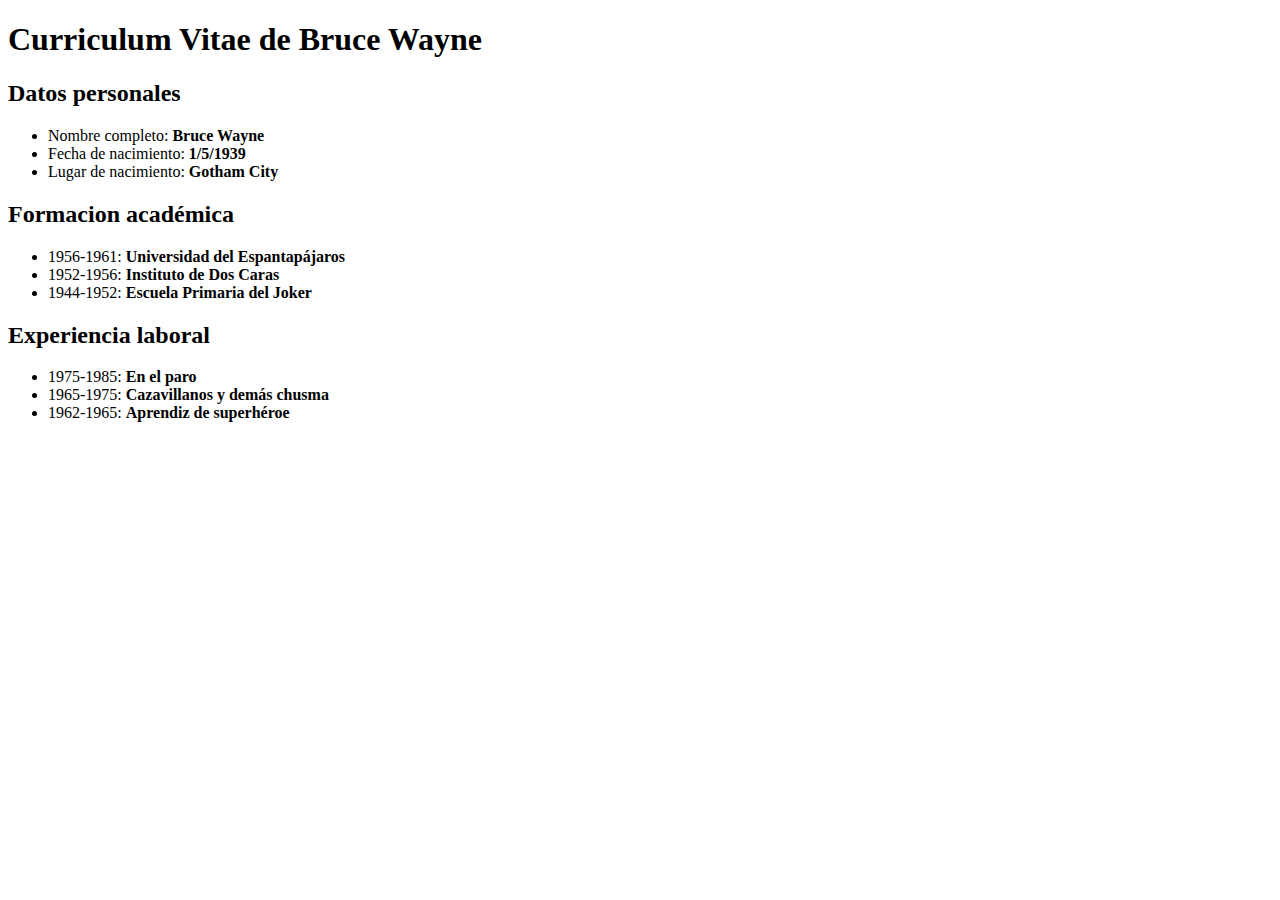
<file: nucba programacion/Ejercicio1.html>
<!DOCTYPE html>
<html lang="es">
<head>
    <meta charset="UTF-8">
    <meta http-equiv="X-UA-Compatible" content="IE=edge">
    <meta name="viewport" content="width=device-width, initial-scale=1.0">
    <title>Ejercicio</title>
</head>
<body>
    <h1>Curriculum Vitae de Bruce Wayne</h1>
    <h2>Datos personales</h2>  
    <ul>
        <li>Nombre completo: <strong>Bruce Wayne</strong></li>
        <li>Fecha de nacimiento: <strong>1/5/1939</strong></li>
        <li>Lugar de nacimiento: <strong>Gotham City</strong></li>
    </ul> 
    <h2>Formacion académica</h2>  
    <ul>
        <li>1956-1961: <strong>Universidad del Espantapájaros</strong></li>
        <li>1952-1956: <strong>Instituto de Dos Caras</strong></li>
        <li>1944-1952: <strong>Escuela Primaria del Joker</strong></li>
    </ul>
    <h2>Experiencia laboral</h2>  
    <ul>
        <li>1975-1985: <strong>En el paro</strong></li>
        <li>1965-1975: <strong>Cazavillanos y demás chusma</strong></li>
        <li>1962-1965: <strong>Aprendiz de superhéroe</strong></li>
    </ul>  
</body>
</html>
</file>
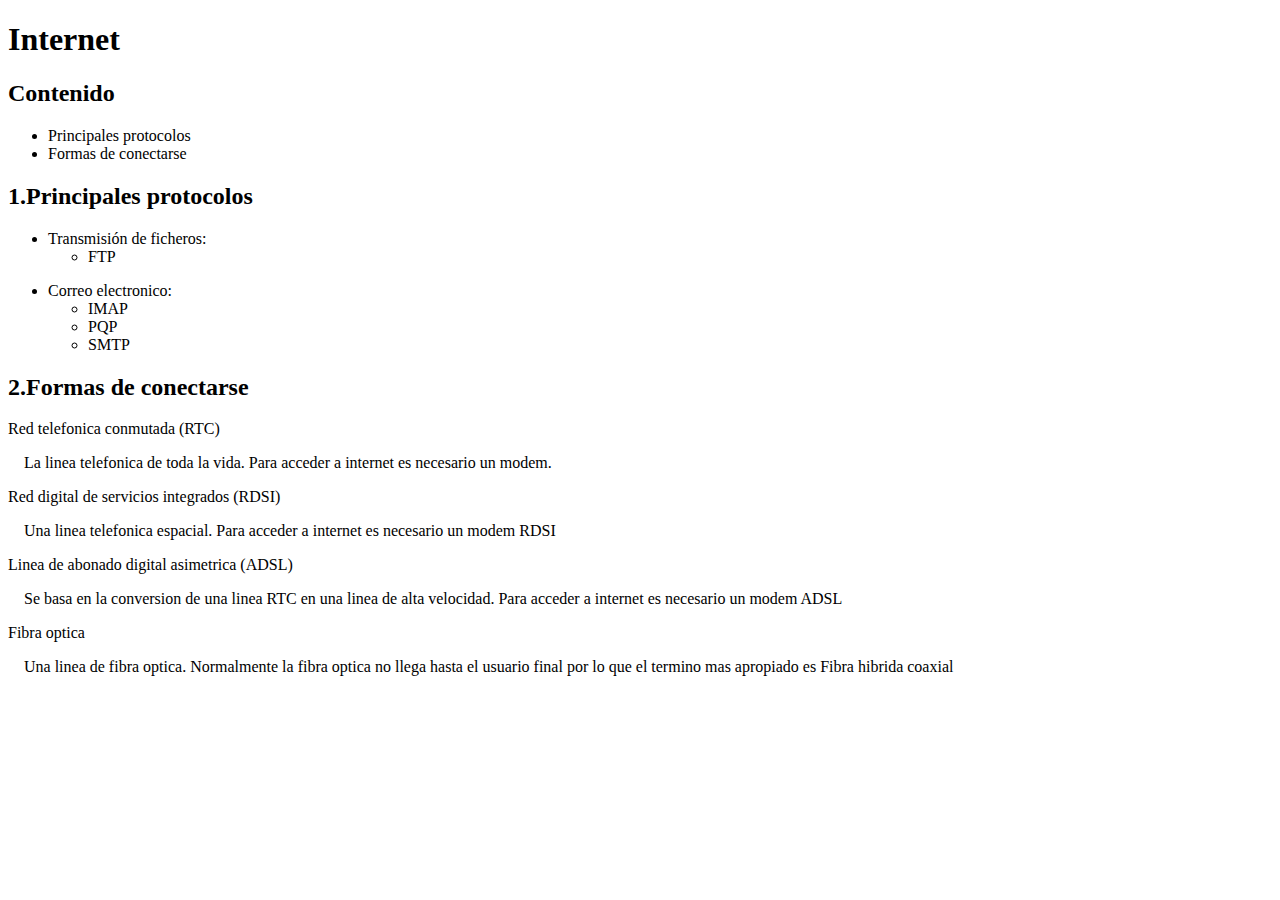
<file: nucba programacion/ejercicio2.html>
<!DOCTYPE html>
<html lang="es">
  <head>
    <meta charset="UTF-8" />
    <meta http-equiv="X-UA-Compatible" content="IE=edge" />
    <meta name="viewport" content="width=device-width, initial-scale=1.0" />
    <title>Internet</title>
  </head>
  <body>
    <h1>Internet</h1>
    <h2>Contenido</h2>
    <ul>
      <li>Principales protocolos</li>
      <li>Formas de conectarse</li>
    </ul>
    <h2>1.Principales protocolos</h2>
    <ul>
      <li>Transmisión de ficheros:</li>
      <ul>
        <li>FTP</li>
      </ul>
    </ul>
    <ul>
        <li>Correo electronico:</li>
        <ul>
            <li>IMAP</li>
            <li>PQP</li>
            <li>SMTP</li>
        </ul>
    </ul>
    <h2>2.Formas de conectarse</h2>
    <p>Red telefonica conmutada (RTC)</p>
    <p> &nbsp;&nbsp;&nbsp;&nbsp;La linea telefonica de toda la vida. Para acceder a internet es necesario un modem.</p>
    <p>Red digital de servicios integrados (RDSI)</p>
    <p> &nbsp;&nbsp;&nbsp;&nbsp;Una linea telefonica espacial. Para acceder a internet es necesario un modem RDSI</p>
    <p>Linea de abonado digital asimetrica (ADSL)</p>
    <p> &nbsp;&nbsp;&nbsp;&nbsp;Se basa en la conversion de una linea RTC en una linea de alta velocidad. Para acceder a internet es necesario un modem ADSL</p>
    <p>Fibra optica</p>
    <p> &nbsp;&nbsp;&nbsp;&nbsp;Una linea de fibra optica. Normalmente la fibra optica no llega hasta el usuario final por lo que el termino mas apropiado es Fibra hibrida coaxial</p>
  </body>
</html>
</file>
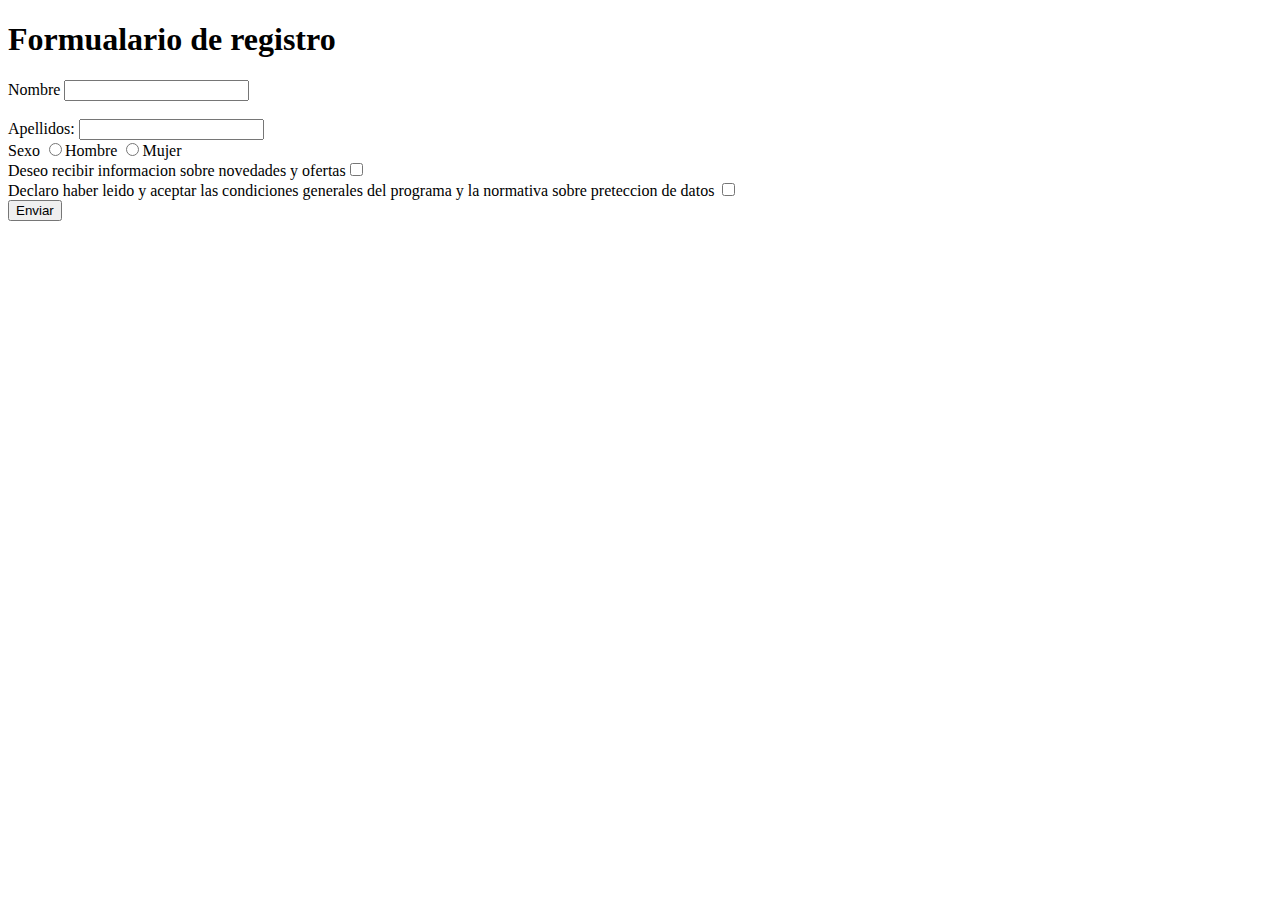
<file: nucba programacion/ejercicio3.html>
<!DOCTYPE html>
<html lang="es">
  <head>
    <meta charset="UTF-8" />
    <meta http-equiv="X-UA-Compatible" content="IE=edge" />
    <meta name="viewport" content="width=device-width, initial-scale=1.0" />
    <title>Ejercicio 3</title>
  </head>
  <body>
    <h1>Formualario de registro</h1>
    <form>
      <label for="name">Nombre</label>
      <input type="text" id="name" name="user_name"/>
    </form>
    <br>
    <form>
        <label for="apellido">Apellidos:</label>
        <input type="text" id="apellido" name="user_apellido"/>
      </form>
      <form>
        <label>Sexo</label>
        <input type="radio" id="radio" />Hombre
        <input type="radio" id="radio" />Mujer
      </form>
      <form>
        
        <label>Deseo recibir informacion sobre novedades y ofertas</label><input type="checkbox">
      </form>
      <form>
        <label></label>Declaro haber leido y aceptar las condiciones generales del programa y la normativa sobre preteccion de datos
        <input type="checkbox">
      </form>
      <button>Enviar</button>
  </body>
</html>
</file>
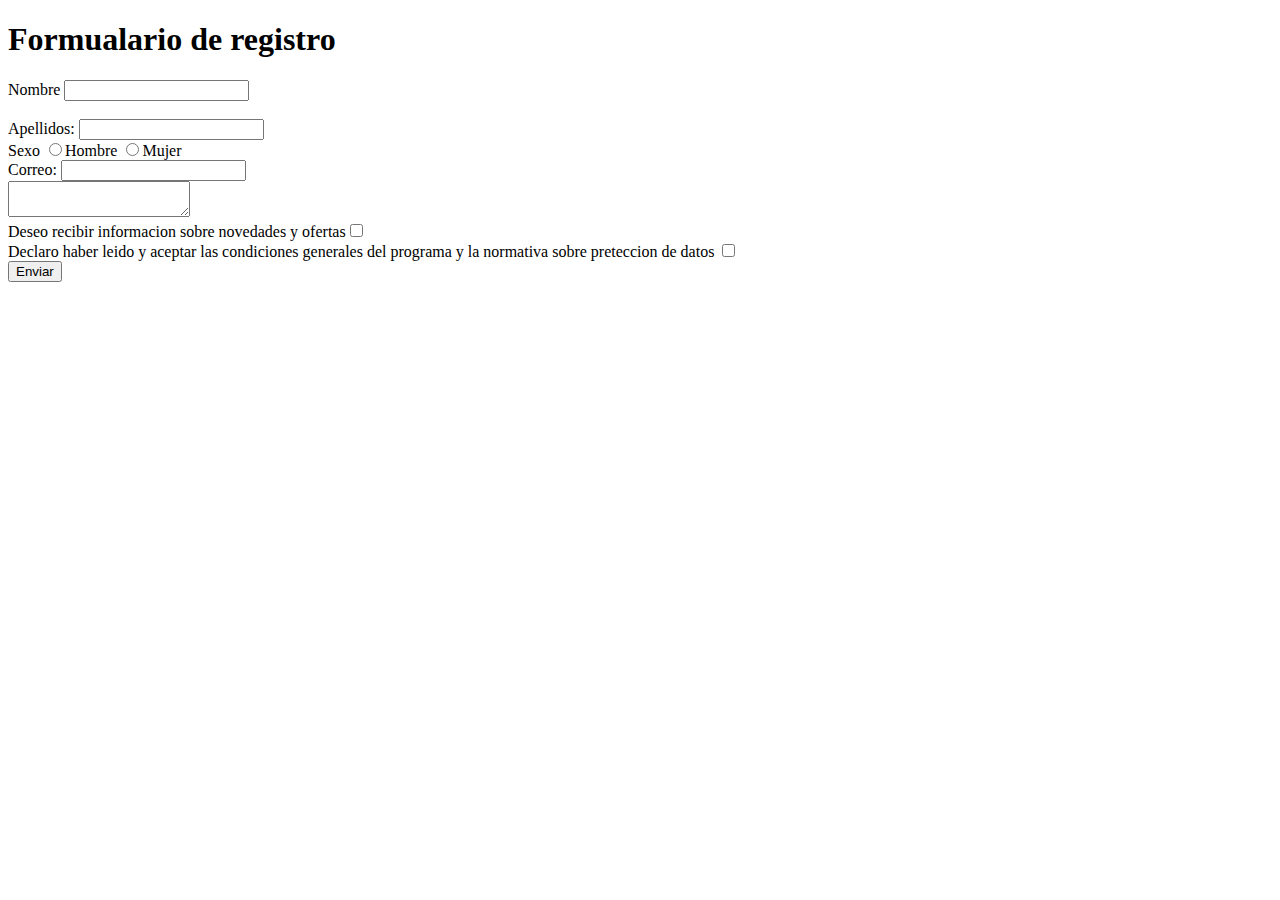
<file: nucba programacion/ejercicio4.html>
<!DOCTYPE html>
<html lang="es">
  <head>
    <meta charset="UTF-8" />
    <meta http-equiv="X-UA-Compatible" content="IE=edge" />
    <meta name="viewport" content="width=device-width, initial-scale=1.0" />
    <title>Ejercicio 3</title>
  </head>
  <body>
    <h1>Formualario de registro</h1>
    <form>
      <label for="name">Nombre</label>
      <input type="text" id="name" name="user_name"/>
    </form>
    <br>
    <form>
        <label for="apellido">Apellidos:</label>
        <input type="text" id="apellido" name="user_apellido"/>
      </form>
      <form>
        <label>Sexo</label>
        <input type="radio" id="radio" />Hombre
        <input type="radio" id="radio" />Mujer
      </form>
      <form>
        <label for="email">Correo:</label>
        <input type="email" id="email">
      </form>
      <form>
        <textarea></textarea>
      </form>
      <form>
        
        <label>Deseo recibir informacion sobre novedades y ofertas</label><input type="checkbox">
      </form>
      <form>
        <label></label>Declaro haber leido y aceptar las condiciones generales del programa y la normativa sobre preteccion de datos
        <input type="checkbox">
      </form>
      <button>Enviar</button>
  </body>
</html>
</file>
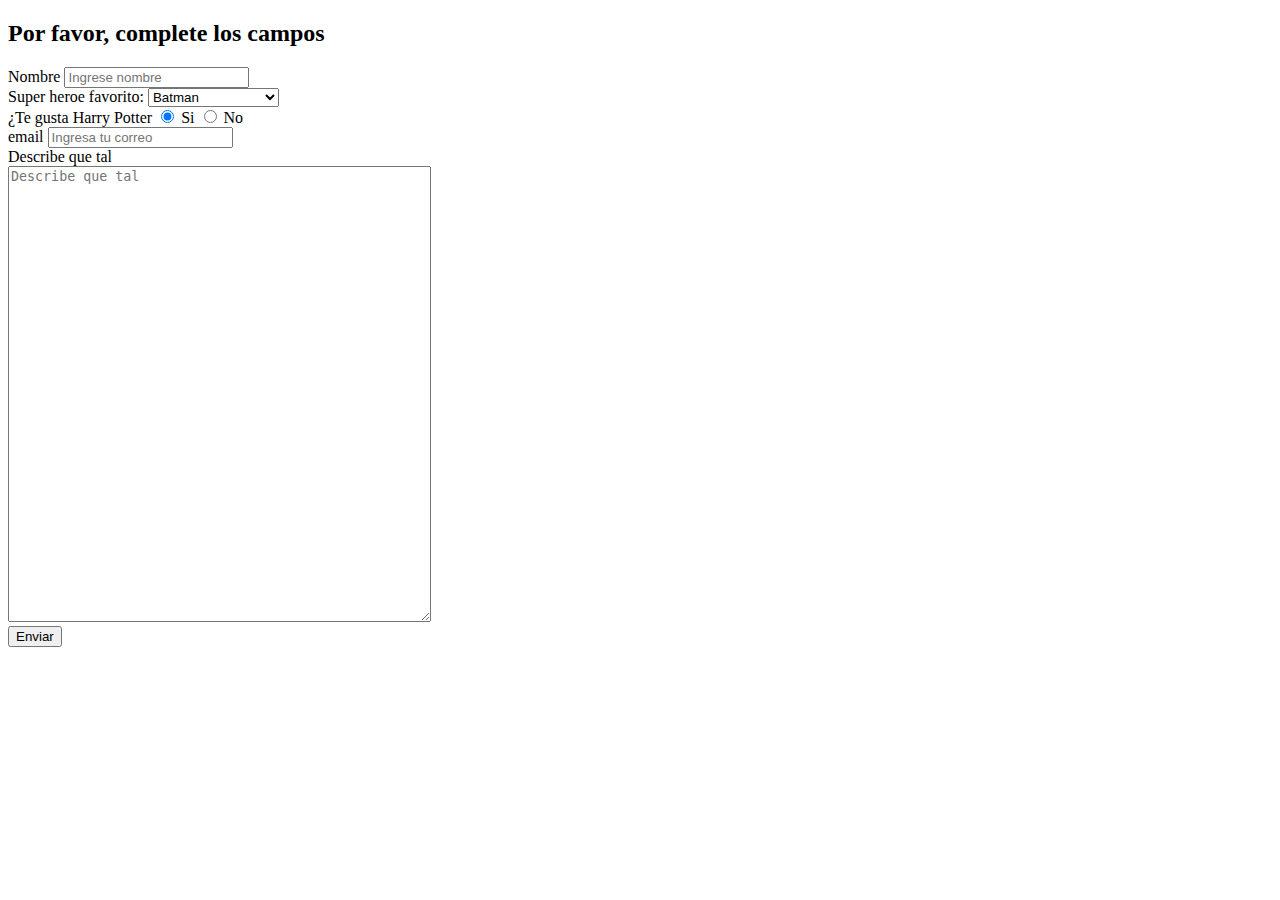
<file: nucba programacion/Formularios.html>
<!DOCTYPE html>
<html lang="es">
  <head>
    <meta charset="UTF-8" />
    <meta http-equiv="X-UA-Compatible" content="IE=edge" />
    <meta name="viewport" content="width=device-width, initial-scale=1.0" />
    <title>Document</title>
  </head>
  <body>
    <form>
      <h2>Por favor, complete los campos</h2>
      <div>
        <label for="nombre">Nombre</label>
        <input id="nombre" type="text" placeholder="Ingrese nombre" required/>
      </div>
      <label for="superHeroe">Super heroe favorito:</label>
      <select id="superHeroe">
        <option>Batman</option>
        <option>Superman</option>
        <option>La mujer maravilla</option>
        <option>Deadpool</option>
      </select>
      <div>
        <label>¿Te gusta Harry Potter</label>
        <input name="harryPotter" type="radio" id="si" checked />
        <label for="si">Si</label>
        <input name="harryPotter" type="radio" id="no" />
        <label for="no">No</label>
      </div>
      <div>
        <label for="email">email</label>
        <input id="email" type="email" placeholder="Ingresa tu correo" required/>
      </div>
      <label for="descripcion">Describe que tal</label>
      <br />
      <textarea id="descripcion" cols="50" rows="30" placeholder="Describe que tal"></textarea>

      <br />
      <input type="submit" value="Enviar" />
    </form>
  </body>
</html>
</file>
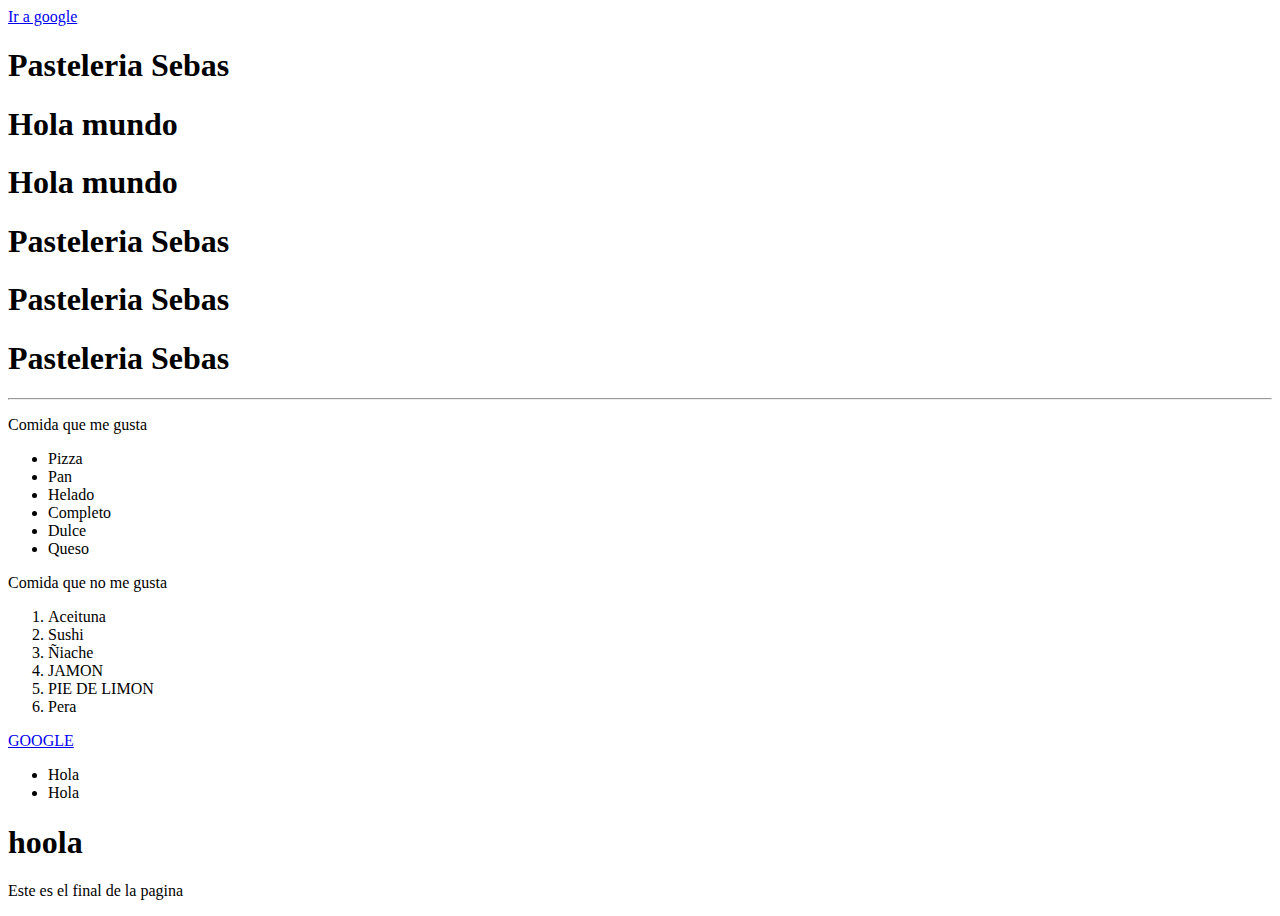
<file: nucba programacion/hola.html>
<!DOCTYPE html>
<html lang="es">
  <head>
    <meta charset="UTF-8" />
    <meta http-equiv="X-UA-Compatible" content="IE=edge" />
    <meta name="viewport" content="width=device-width, initial-scale=1.0" />
    <title>Pagina web</title>
  </head>
  <body>
    <header>
      <nav>
        <a href="https://www.google.com">Ir a google</a>
      </nav>
    </header>

    <h1>Pasteleria Sebas</h1> <!--Se usa una sola vez-->
    <h1>Hola mundo</h1>
    <h1>Hola mundo</h1> <!--alt shift control para marcar varias cosas y con la flechita-->
    <h1>Pasteleria Sebas</h1>
    <h1>Pasteleria Sebas</h1>
    <h1>Pasteleria Sebas</h1>
    <hr />

    <p>Comida que me gusta</p>

    <ul>
        <li>Pizza</li>
        <li>Pan</li>
        <li>Helado</li>
        <li>Completo</li>
        <li>Dulce</li>
        <li>Queso</li>
    </ul>

    <p>Comida que no me gusta</p>

    <ol>
        <li>Aceituna</li>
        <li>Sushi</li>
        <li>Ñiache</li>
        <li>JAMON</li>
        <li>PIE DE LIMON</li>
        <li>Pera</li>
    </ol>

    <a href="https://www.google.com" target="_blank">GOOGLE</a>

    <ul>
      <li>Hola</li>
      <li>Hola</li>

    </ul>

    <h1>hoola</h1>
    <footer>
        <P>Este es el final de la pagina</P>
    </footer>

  </body>
</html>
</file>
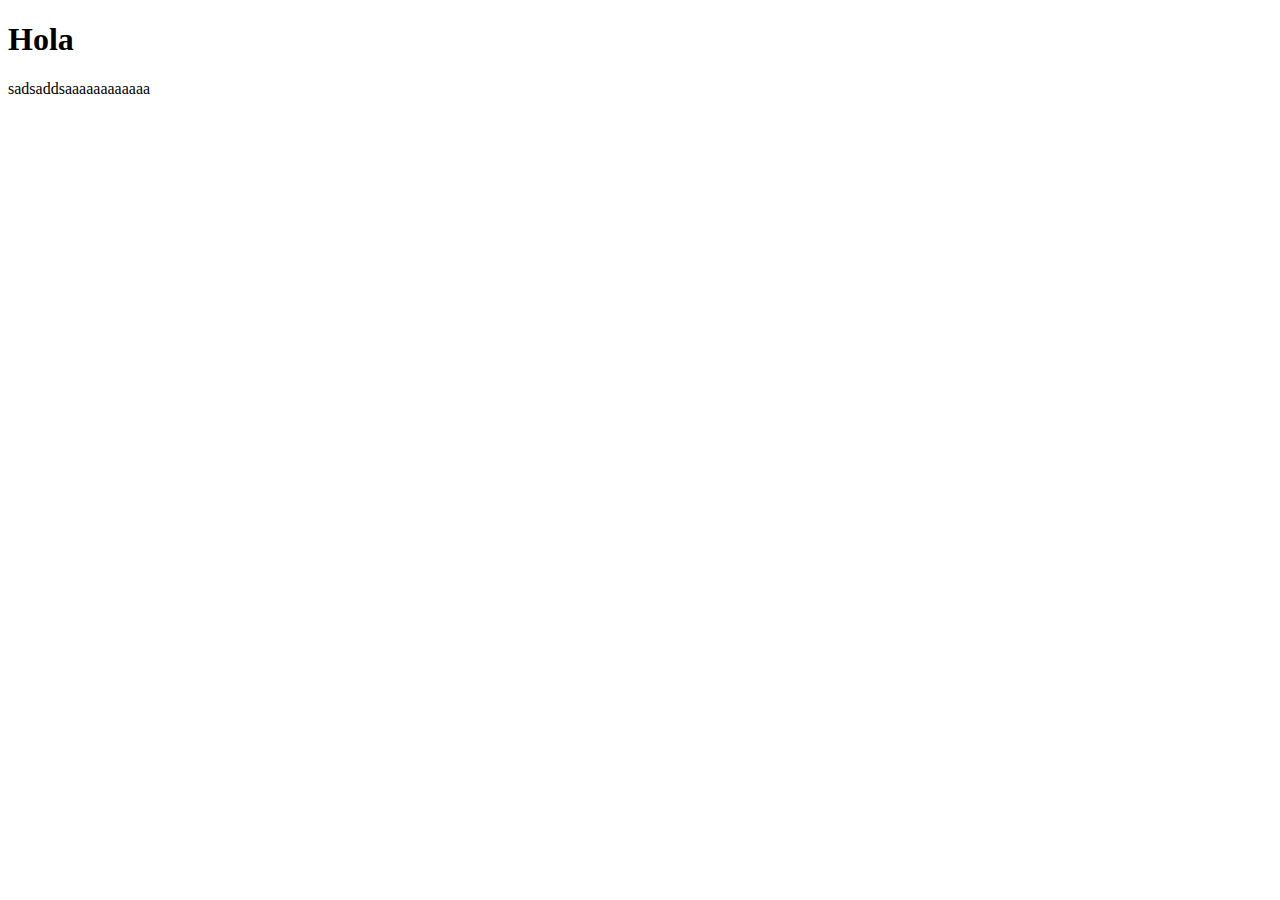
<file: nucba programacion/primerapginaweb.html>
<!DOCTYPE html>
<html lang="en">
<head>
    <meta charset="UTF-8">
    <meta http-equiv="X-UA-Compatible" content="IE=edge">
    <meta name="viewport" content="width=device-width, initial-scale=1.0">
    <title>hola</title>
</head>
<body>
    <h1>Hola</h1>
    <p>sadsaddsaaaaaaaaaaaa</p>
</body>
</html>
</file>
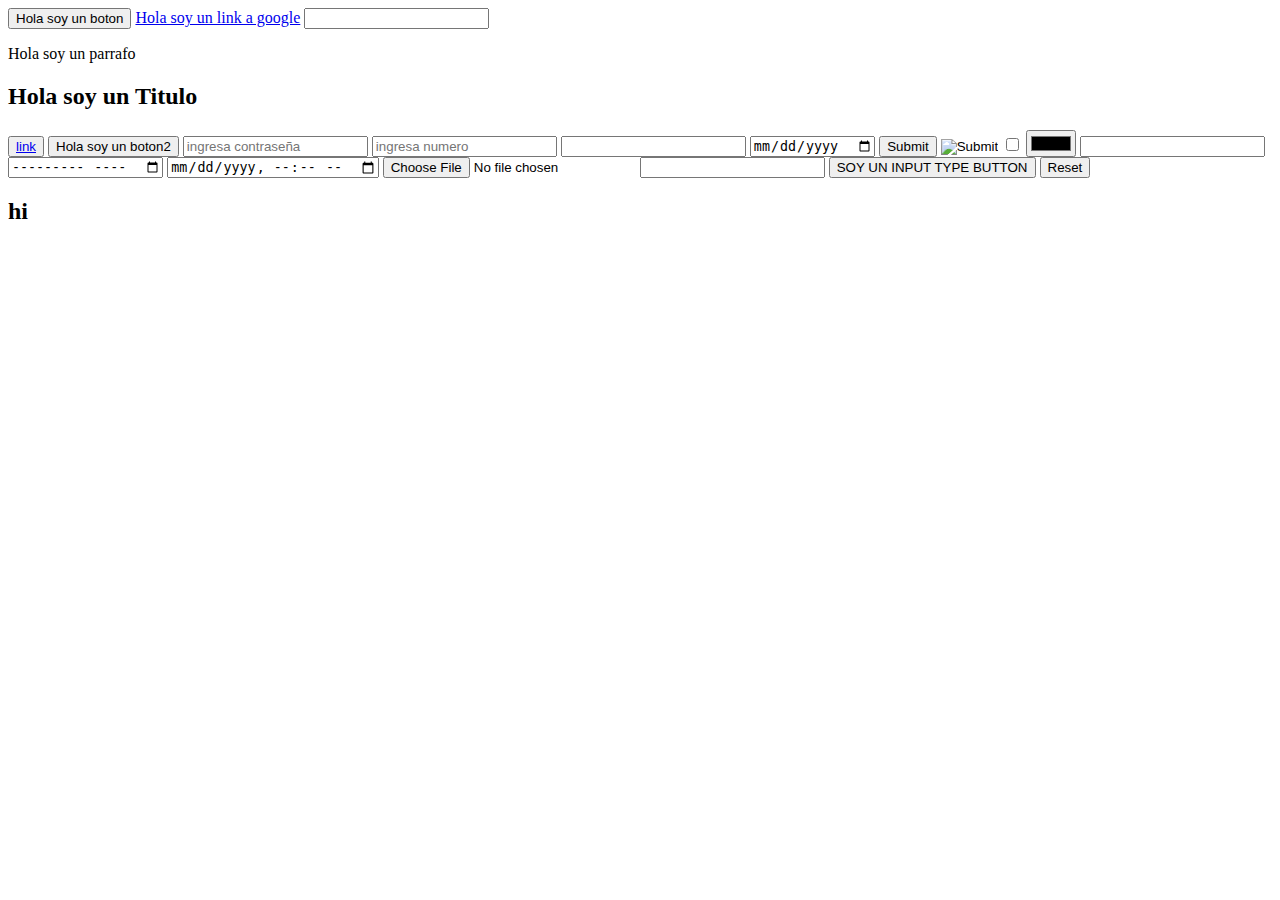
<file: nucba programacion/segundapagina.html>
<!DOCTYPE html>
<html lang="es">
  <head>
    <meta charset="UTF-8" />
    <meta http-equiv="X-UA-Compatible" content="IE=edge" />
    <meta name="viewport" content="width=device-width, initial-scale=1.0" />
    <title>Segunda pagina</title>
  </head>
  <body>
    <button>Hola soy un boton</button>
    <a href="https://www.google.com" target="_blank">Hola soy un link a google</a>
    <input type="text">
    <p>Hola soy un parrafo</p>
    <h2>Hola soy un Titulo</h2>
    <button>
        <A href="https://www.google.com">link</A>
    </button>
    <button type="submit">Hola soy un boton2</button>
    <input type="password" placeholder="ingresa contraseña" required>
    <input type="number" placeholder="ingresa numero">
    <input type="email">
    <input type="date">
    <input type="submit">
    <input type="image">
    <input type="checkbox">
    <input type="color">
    <input type="hidden">
    <input type="url">
    <input type="month">
    <input type="datetime-local">
    <input type="file">
    <input type="search">
    <input type="button" value="SOY UN INPUT TYPE BUTTON">
    <input type="reset">
    <h2>hi</h2>
  </body>
</html>

<!-- Elementos en bloque -->
</file>
